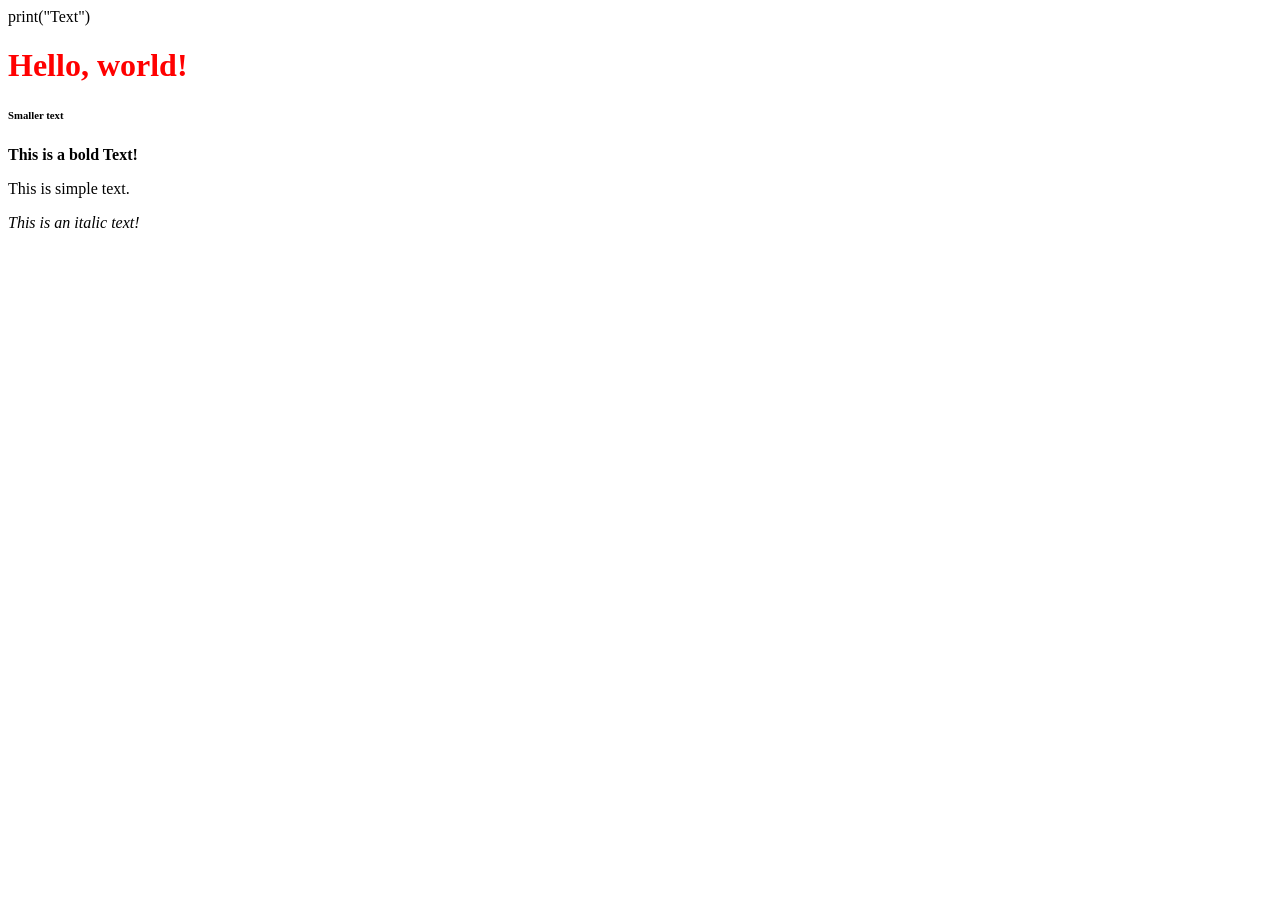
<file: Session 3 - Complete Git/index.html>
<!DOCTYPE html>
<html lang="en">
    print("Text")
<head>
    <meta charset="UTF-8">
    <meta name="viewport" content="width=device-width, initial-scale=1.0">
    <title>Document</title>
</head>
<body>
    <h1 style="color:red;">Hello, world!</h1>
    <h6>Smaller text</h6>
    <strong>This is a bold Text!</strong>
    <p>This is simple text.</p>
    <i>This is an italic text!</i>
    <script>alert("TEST")</script>
</body>
</html>
</file>
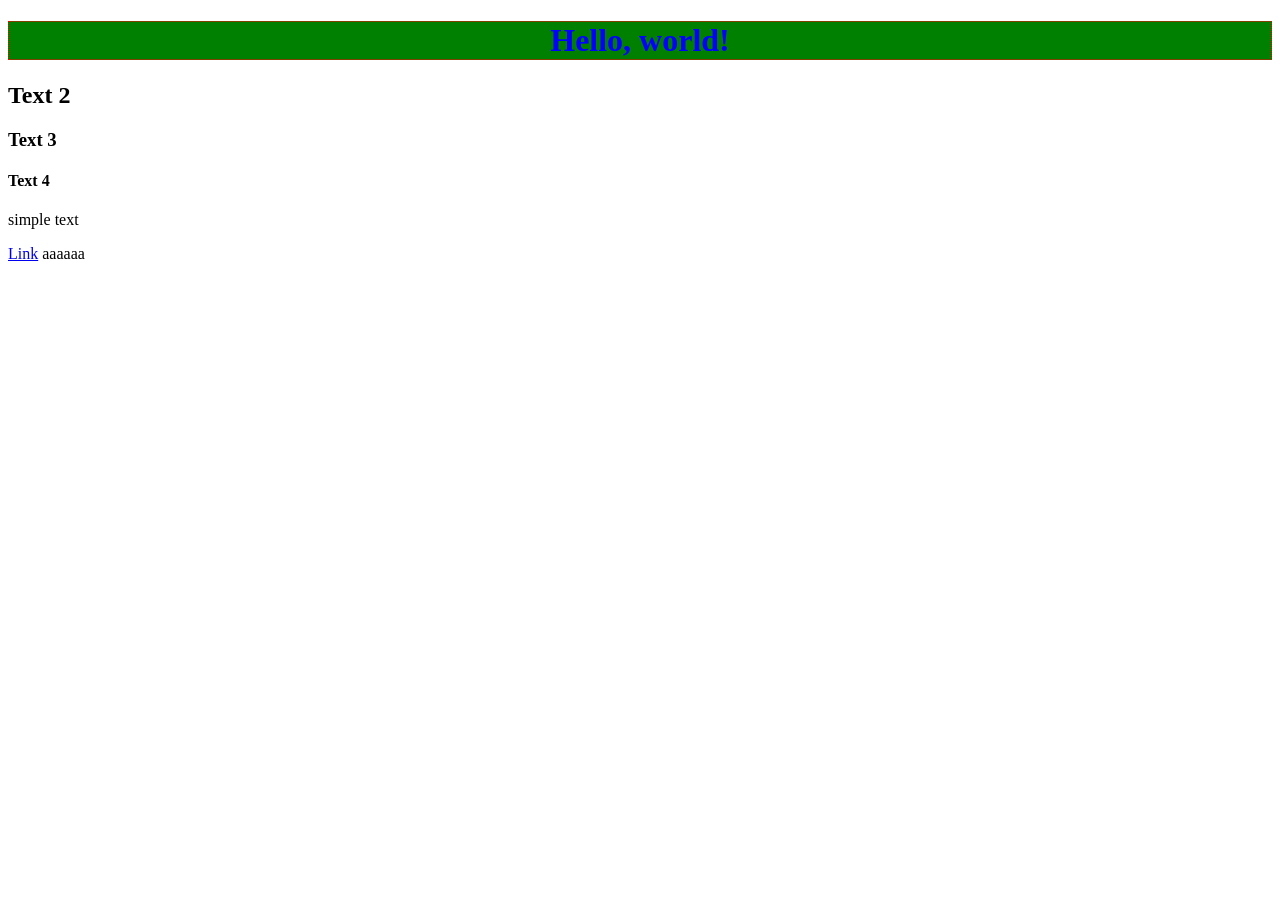
<file: Session 3 - Internet Foudamentals/index.html>
<!DOCTYPE html>
<html lang="en">
<head>
    <meta charset="UTF-8">
    <meta name="viewport" content="width=device-width, initial-scale=1.0">
    <title>Document</title>
    <style>
        h1{
            color:blue;
            border: 1px red dotted;
            background-color: green;
            text-align: center;
        }
    </style>
</head>
<body>
    <h1>Hello, world!</h1>
    <h2>Text 2</h2>
    <h3>Text 3</h3>
    <h4>Text 4</h4>
    <p onclick="test()">simple text</p>
    <a href="https://google.com">Link</a>
    <tollssss>aaaaaa</tollssss>
    <script>
        function test(){
            alert("TEST Message!")
        }
    </script>
</body>
</html>
</file>
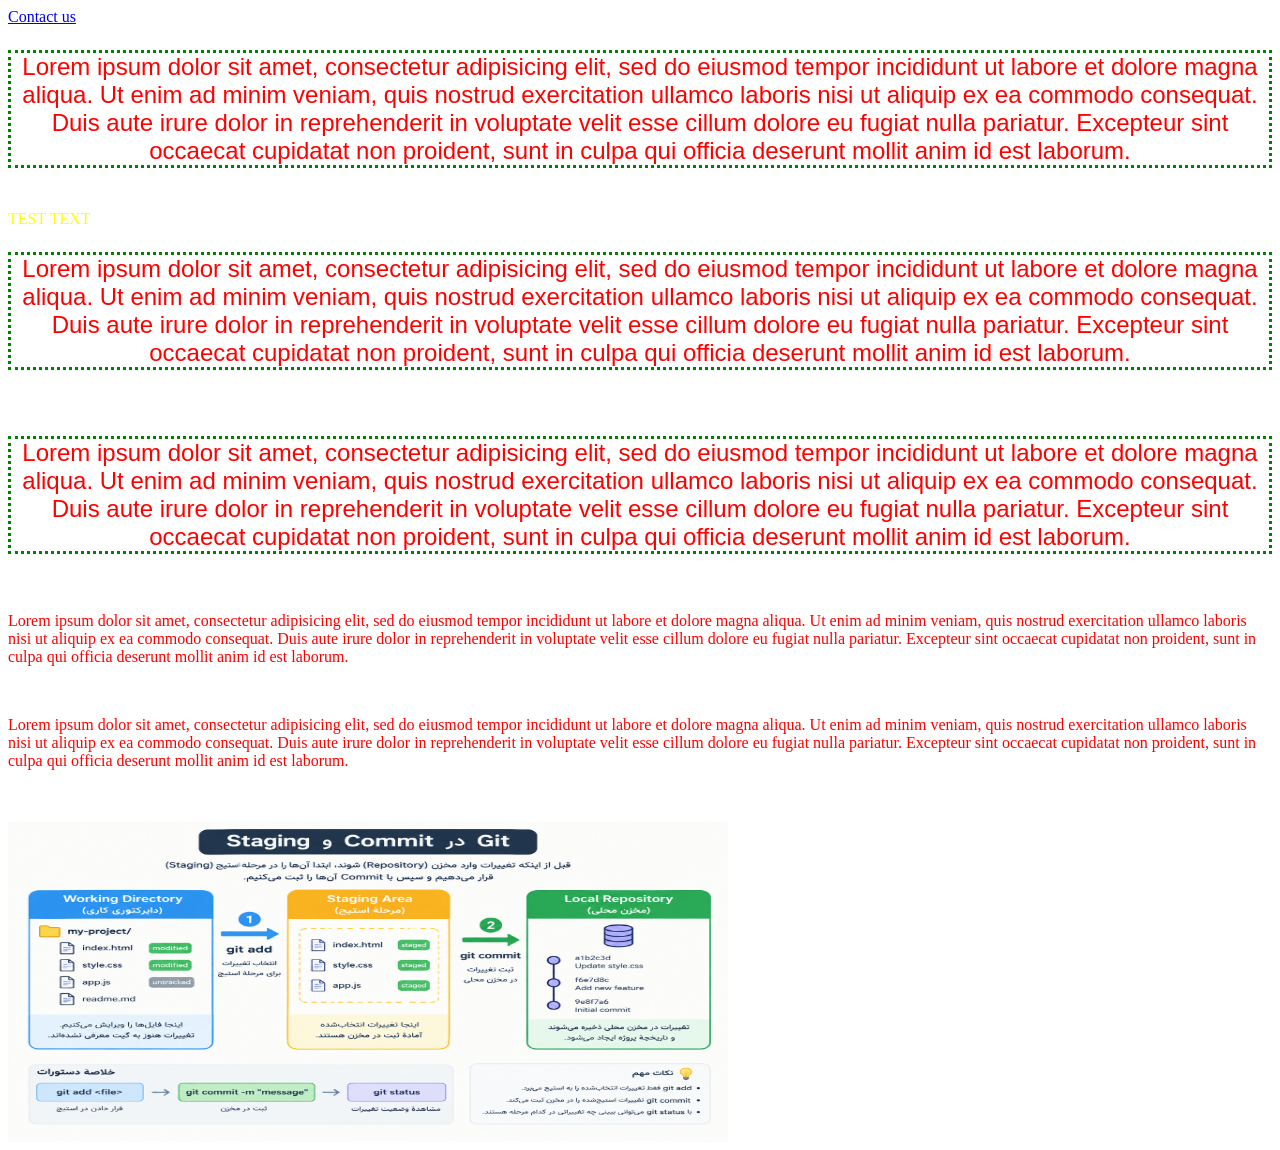
<file: Session 6 - More CSS and JS/index.html>
<!DOCTYPE html>

<html>
	<head>
		<meta charset="utf-8" />
		<meta name="viewport" content="width=device-width, initial-scale=1.0">
		<title> Gamers | Home </title>
		<!-- <link rel="stylesheet" type="text/css" href="./assets/Styles/main.css"> -->
		<script src="./assets/scripts/script.js"></script>
		<style>
			.harrypotter-book{
				color: red;
				font-size: 1.5rem;
				font-family: sans-serif;
				border: 0.2rem green dotted;
				text-align: center;

			}
			p{
				color: red;
			}
			#bahman{
				color: yellow;
			}
			#bahman:hover{
				background-color: red;
			}
			.pic-box{
				width: 45rem;
				height: 20rem;
			}
		</style>
	</head>
	<body>
		<a href="./contact-us.html">Contact us</a>
		<p class="harrypotter-book">Lorem ipsum dolor sit amet, consectetur adipisicing elit, sed do eiusmod
		tempor incididunt ut labore et dolore magna aliqua. Ut enim ad minim veniam,
		quis nostrud exercitation ullamco laboris nisi ut aliquip ex ea commodo
		consequat. Duis aute irure dolor in reprehenderit in voluptate velit esse
		cillum dolore eu fugiat nulla pariatur. Excepteur sint occaecat cupidatat non
		proident, sunt in culpa qui officia deserunt mollit anim id est laborum.</p>
		<br />
		<span id="bahman">TEST TEXT</span>
		<br />
		<p class="harrypotter-book" id="veldermort">Lorem ipsum dolor sit amet, consectetur adipisicing elit, sed do eiusmod
		tempor incididunt ut labore et dolore magna aliqua. Ut enim ad minim veniam,
		quis nostrud exercitation ullamco laboris nisi ut aliquip ex ea commodo
		consequat. Duis aute irure dolor in reprehenderit in voluptate velit esse
		cillum dolore eu fugiat nulla pariatur. Excepteur sint occaecat cupidatat non
		proident, sunt in culpa qui officia deserunt mollit anim id est laborum.</p>
		<br />
		<p class="harrypotter-book">Lorem ipsum dolor sit amet, consectetur adipisicing elit, sed do eiusmod
		tempor incididunt ut labore et dolore magna aliqua. Ut enim ad minim veniam,
		quis nostrud exercitation ullamco laboris nisi ut aliquip ex ea commodo
		consequat. Duis aute irure dolor in reprehenderit in voluptate velit esse
		cillum dolore eu fugiat nulla pariatur. Excepteur sint occaecat cupidatat non
		proident, sunt in culpa qui officia deserunt mollit anim id est laborum.</p>
		<br />
		<p>Lorem ipsum dolor sit amet, consectetur adipisicing elit, sed do eiusmod
		tempor incididunt ut labore et dolore magna aliqua. Ut enim ad minim veniam,
		quis nostrud exercitation ullamco laboris nisi ut aliquip ex ea commodo
		consequat. Duis aute irure dolor in reprehenderit in voluptate velit esse
		cillum dolore eu fugiat nulla pariatur. Excepteur sint occaecat cupidatat non
		proident, sunt in culpa qui officia deserunt mollit anim id est laborum.</p>
		<br />
		<p onclick="target(this)">Lorem ipsum dolor sit amet, consectetur adipisicing elit, sed do eiusmod
		tempor incididunt ut labore et dolore magna aliqua. Ut enim ad minim veniam,
		quis nostrud exercitation ullamco laboris nisi ut aliquip ex ea commodo
		consequat. Duis aute irure dolor in reprehenderit in voluptate velit esse
		cillum dolore eu fugiat nulla pariatur. Excepteur sint occaecat cupidatat non
		proident, sunt in culpa qui officia deserunt mollit anim id est laborum.</p>
		<br /><br />
		<div class="pic-box">
			<img class="pic-box" src="./assets/Media/picture.png">
		</div>
	</body>
</html>
</file>
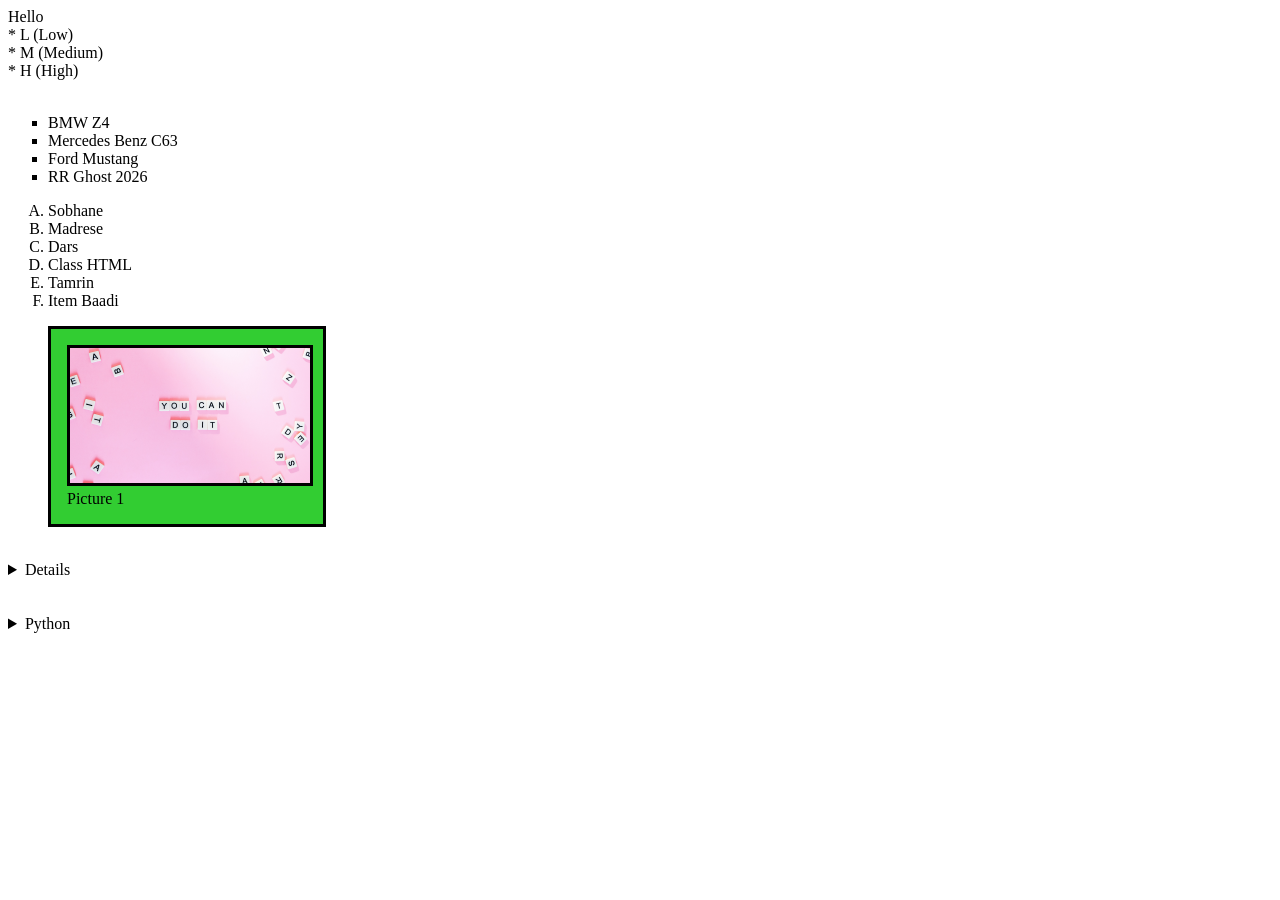
<file: Session 7 - More Exercise and HTML Lists/index.html>
<!DOCTYPE html>
<html>
<head>
	<meta charset="utf-8">
	<meta name="viewport" content="width=device-width, initial-scale=1">
	<title>HTML Lists</title>
	<style>
		.ullist-items{
			list-style-type: square;
		}
		.ollist-items{
			list-style-type: upper-alpha;
		}
		.pic1-box{
			width: 15rem;
			border: 0.2rem solid #000;
			padding: 1rem;
			background-color: limegreen;
		}
		.pic1{
			width: inherit;
			border: inherit;
		}
	</style>
</head>
<body>
	<header>Hello</header>
	<div>
		* L (Low)
		<br />
		* M (Medium)
		<br />
		* H (High)
	</div>
	<br />
	<div>
		<ul>
			<li class="ullist-items">BMW Z4</li>
			<li class="ullist-items">Mercedes Benz C63</li>
			<li class="ullist-items">Ford Mustang</li>
			<li class="ullist-items">RR Ghost 2026</li>
		</ul>
	</div>
	<!-- <div>
		1.Sobhane
		2.Madrese
		3.Dars
		4.Class HTML
		5.Tamrin
		6.TEST
		7.Khab
	</div> -->
	<div>
		<ol>
			<li class="ollist-items">Sobhane</li>
			<li class="ollist-items">Madrese</li>
			<li class="ollist-items">Dars</li>
			<li class="ollist-items">Class HTML</li>
			<li class="ollist-items">Tamrin</li>
			<li class="ollist-items">Item Baadi</li>
		</ol>
	</div>
	<figure class="pic1-box">
		<img class="pic1" src="./Exercise 1/assets/media/pic1.jpg">
		<figcaption>Picture 1</figcaption>
	</figure>
	<br />
	<details>
	<summary>Details</summary>
		Something small enough to escape casual notice.
	</details>
	<br /><br />
	<details>
	<summary>Python</summary>
		Python is a multi platform programming language.
	</details>
	<br /><br />
</body>
</html>
</file>
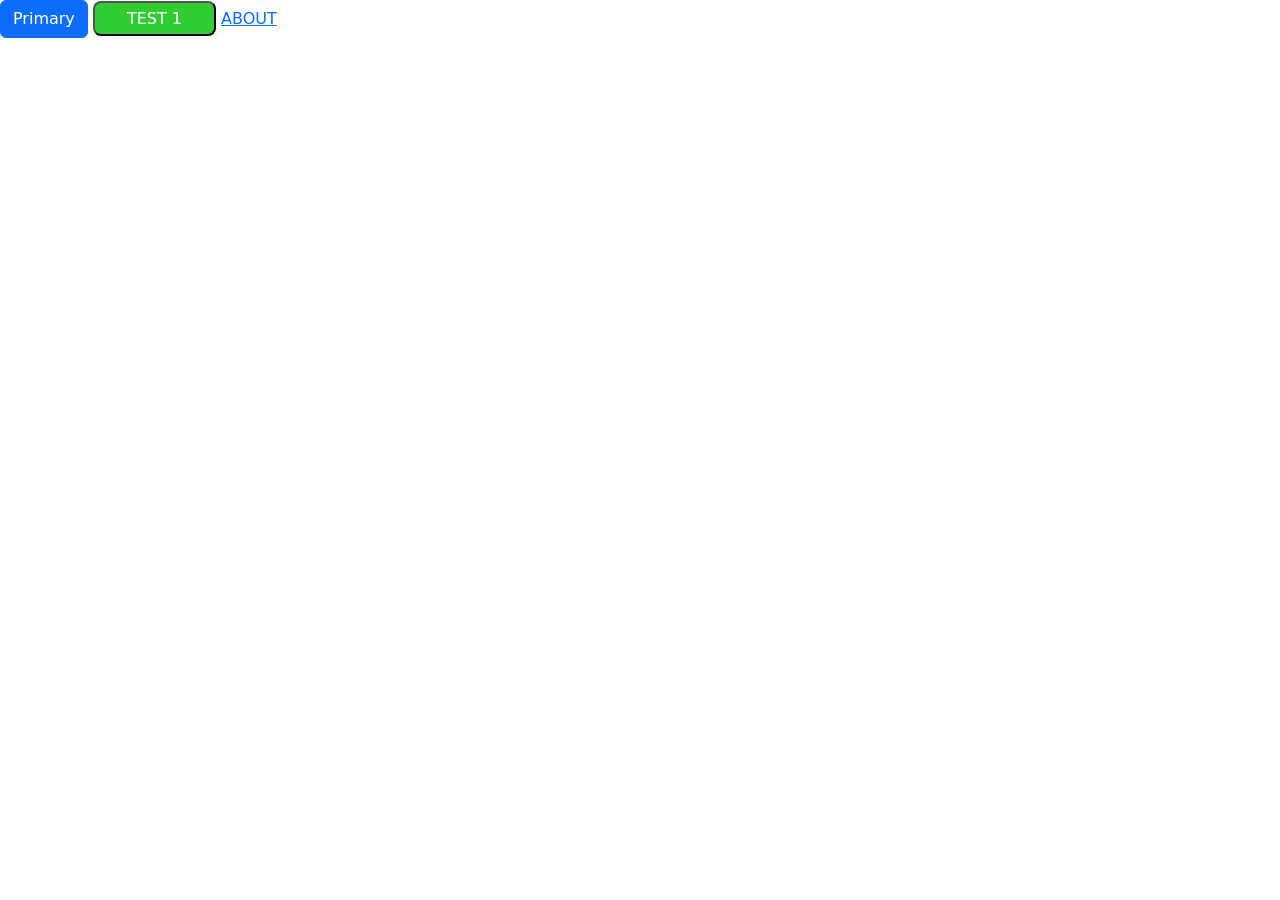
<file: Session 7 - More Exercise and HTML Lists/Exercise 1/index.html>
<!DOCTYPE html>
<html>
<head>
	<meta charset="utf-8">
	<meta name="viewport" content="width=device-width, initial-scale=1">
	<link href="https://cdn.jsdelivr.net/npm/bootstrap@5.3.9/dist/css/bootstrap.min.css" rel="stylesheet" integrity="sha384-yEPZ7jP9S0QKiUQ0m3jjsO4ProIW7wvR9gXkI7JOGa2XVsw53Yke2bsdkBbjmmiX" crossorigin="anonymous">
<script src="https://cdn.jsdelivr.net/npm/bootstrap@5.3.9/dist/js/bootstrap.bundle.min.js" integrity="sha384-WyOxWvTyr1QaMPfiPJSv76iReVthorl5uWlFtZPyK0IEB0hGzo9y5Bp9mYanr8Bu" crossorigin="anonymous"></script>
	<title>Exercise 1</title>
	<style>
		.test-btn{
			background-color: limegreen;
			text-decoration: none;
			border-radius: 0.5rem;
			padding: 0.2rem 2rem;
			color: white;
		}
		.test-btn:hover{
			background-color: green;
		}
	</style>
</head>
<body>
	<button type="button" class="btn btn-primary">Primary</button>
	<button class="test-btn">TEST 1</button>
	<a href="about.html">ABOUT</a>
</body>
</html>
</file>
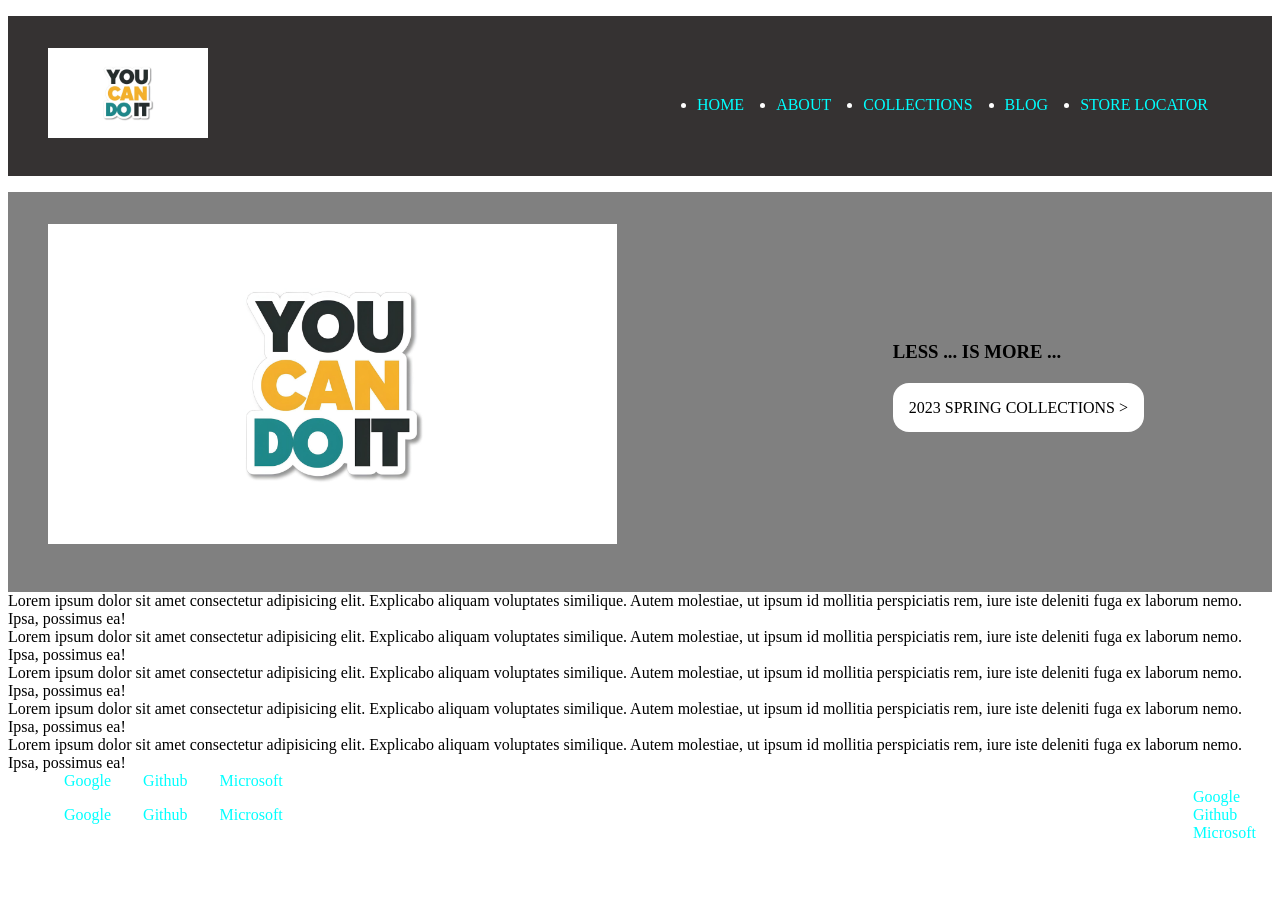
<file: Session 8 - Exercise 2/Exercise 2/index.html>
<!DOCTYPE html>
<html lang="en">
<head>
    <meta charset="UTF-8">
    <meta name="viewport" content="width=device-width, initial-scale=1.0">
    <title>Session 8</title>
    <link rel="stylesheet" href="assets/styles/main.css">
</head>
<body>
    <header>
        <section class="header-top">
            <figure class="image-section">
                <img src="assets/media/logo.png" alt="in aks logo ast" class="logo-image">
            </figure>
            <nav class="navbar-section">
                <ul class="navlinks-box">
                    <li class="navlinks-listitem"><a href="#" class="nav-links" id="home-link">HOME</a></li>
                    <li class="navlinks-listitem"><a href="#" class="nav-links" id="about-link">ABOUT</a></li>
                    <li class="navlinks-listitem"><a href="#" class="nav-links" id="collections-link">COLLECTIONS</a></li>
                    <li class="navlinks-listitem"><a href="#" class="nav-links" id="home-blog">BLOG</a></li>
                    <li class="navlinks-listitem"><a href="#" class="nav-links" id="home-storelocator">STORE LOCATOR</a></li>
                </ul>
            </nav>
        </section>
        <section class="header-bottom">
            <figure class="header-bottom-left">
                <img src="assets/media/logo.png" alt="" class="second-image">
            </figure>
            <section class="header-bottom-right">
                <div class="header-text-box">
                    <h1 class="header-text">LESS ... IS MORE ...</h1>
                    <br />
                    <span class="header-second-text">2023 SPRING COLLECTIONS ></span>
                </div>
            </section>
        </section>
    </header>
    <main>
        <article class="news-box">
            <div class="news-text">Lorem ipsum dolor sit amet consectetur adipisicing elit. Explicabo aliquam voluptates similique. Autem molestiae, ut ipsum id mollitia perspiciatis rem, iure iste deleniti fuga ex laborum nemo. Ipsa, possimus ea!</div>
            <div class="news-text">Lorem ipsum dolor sit amet consectetur adipisicing elit. Explicabo aliquam voluptates similique. Autem molestiae, ut ipsum id mollitia perspiciatis rem, iure iste deleniti fuga ex laborum nemo. Ipsa, possimus ea!</div>
            <div class="news-text">Lorem ipsum dolor sit amet consectetur adipisicing elit. Explicabo aliquam voluptates similique. Autem molestiae, ut ipsum id mollitia perspiciatis rem, iure iste deleniti fuga ex laborum nemo. Ipsa, possimus ea!</div>
            <div class="news-text">Lorem ipsum dolor sit amet consectetur adipisicing elit. Explicabo aliquam voluptates similique. Autem molestiae, ut ipsum id mollitia perspiciatis rem, iure iste deleniti fuga ex laborum nemo. Ipsa, possimus ea!</div>
            <div class="news-text">Lorem ipsum dolor sit amet consectetur adipisicing elit. Explicabo aliquam voluptates similique. Autem molestiae, ut ipsum id mollitia perspiciatis rem, iure iste deleniti fuga ex laborum nemo. Ipsa, possimus ea!</div>
        </article>
        <aside class="fast-access-links">
            <ul class="navlinks-box2">
                <li class="navlinks-listitem"><a href="#" class="nav-links" id="home-link">Google</a></li>
                <li class="navlinks-listitem"><a href="#" class="nav-links" id="home-link">Github</a></li>
                <li class="navlinks-listitem"><a href="#" class="nav-links" id="home-link">Microsoft</a></li>
            </ul>
        </aside>
    </main>
    <footer class="footer-box">
        <section class="left-side-footer">
            <ul class="navlinks-box">
                <li class="navlinks-listitem"><a href="#" class="nav-links" id="home-link">Google</a></li>
                <li class="navlinks-listitem"><a href="#" class="nav-links" id="home-link">Github</a></li>
                <li class="navlinks-listitem"><a href="#" class="nav-links" id="home-link">Microsoft</a></li>
            </ul>
        </section>
        <section class="right-side-footer">
            <ul class="navlinks-box">
                <li class="navlinks-listitem"><a href="#" class="nav-links" id="home-link">Google</a></li>
                <li class="navlinks-listitem"><a href="#" class="nav-links" id="home-link">Github</a></li>
                <li class="navlinks-listitem"><a href="#" class="nav-links" id="home-link">Microsoft</a></li>
            </ul>
        </section>
    </footer>
</body>
</html>
</file>
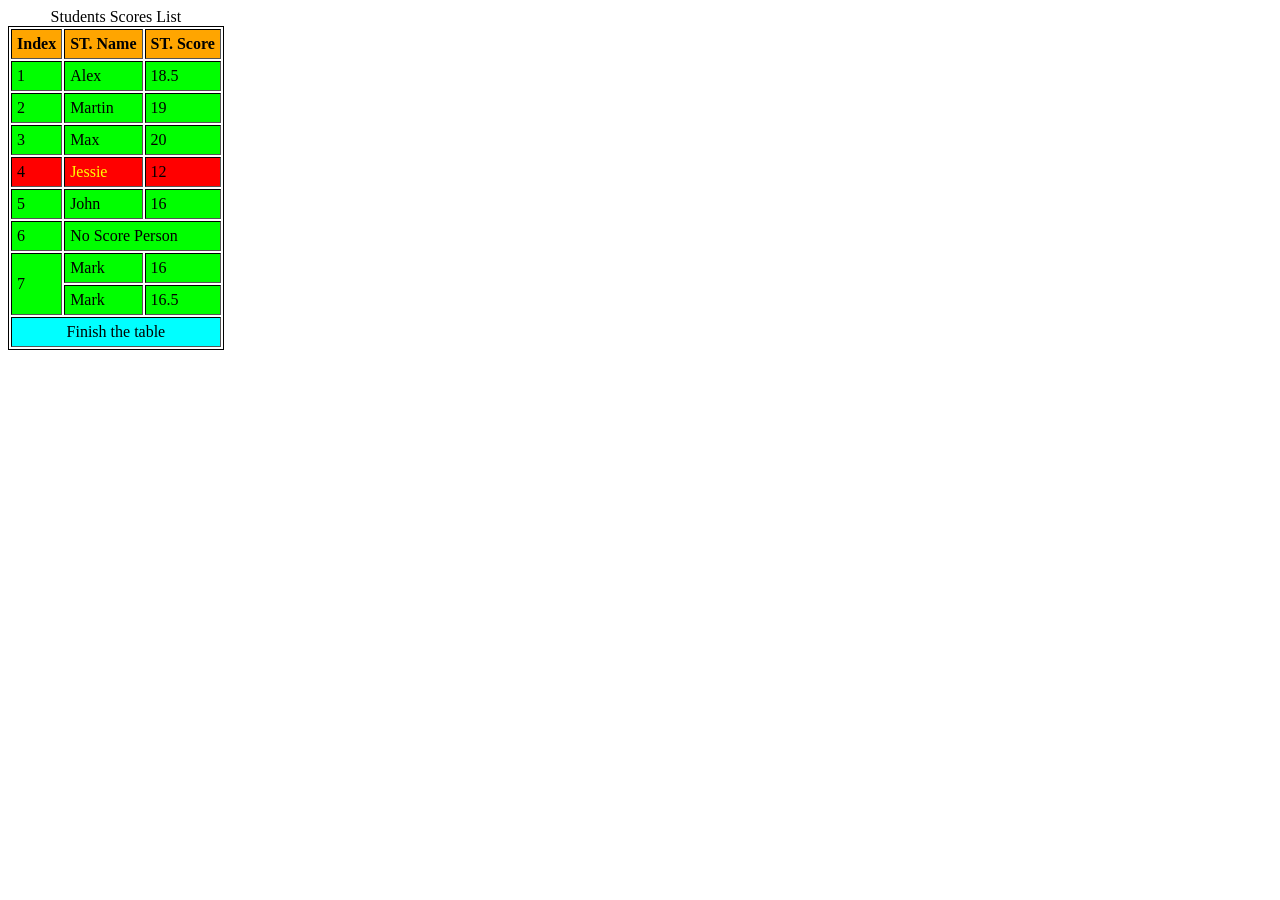
<file: Session 8 - Exercise 2/HTML Tables/index.html>
<!DOCTYPE html>
<html lang="en">
<head>
    <meta charset="UTF-8">
    <meta name="viewport" content="width=device-width, initial-scale=1.0">
    <title>HTML Tables</title>
    <style>
        .table-main{
            border: 1px solid #000;
        }
        .table-header{
            background-color: orange;
        }
        .table-body{
            background-color: lime;
        }
        .table-footer{
            background-color: aqua;
        }
        .failed-student{
            background-color: red;
        }
        .failed-student-name{
            color: yellow;
        }
    </style>
</head>
<body>
    <table cellpadding="5" class="table-main" border="2" align="left">
        <caption>Students Scores List</caption>
        <thead class="table-header">
            <tr>
                <th>Index</th>
                <th>ST. Name</th>
                <th>ST. Score</th>
            </tr>
        </thead>
        <tbody class="table-body">
            <tr>
                <td>1</td>
                <td>Alex</td>
                <td>18.5</td>
            </tr>
            <tr>
                <td>2</td>
                <td>Martin</td>
                <td>19</td>
            </tr>
            <tr>
                <td>3</td>
                <td>Max</td>
                <td>20</td>
            </tr>
            <tr class="failed-student">
                <td>4</td>
                <td class="failed-student-name">Jessie</td>
                <td>12</td>
            </tr>
            <tr>
                <td>5</td>
                <td>John</td>
                <td>16</td>
            </tr>
            <tr>
                <td>6</td>
                <td colspan="2">No Score Person</td>
            </tr>
            <tr>
                <td rowspan="2">7</td>
                <td>Mark</td>
                <td>16</td>
            </tr>
            <tr>
                <td>Mark</td>
                <td>16.5</td>
            </tr>
        </tbody>
        <tfoot class="table-footer">
            <tr>
                <td colspan="3" style="text-align: center;">Finish the table</td>
            </tr>
        </tfoot>
    </table>
</body>
</html>
</file>
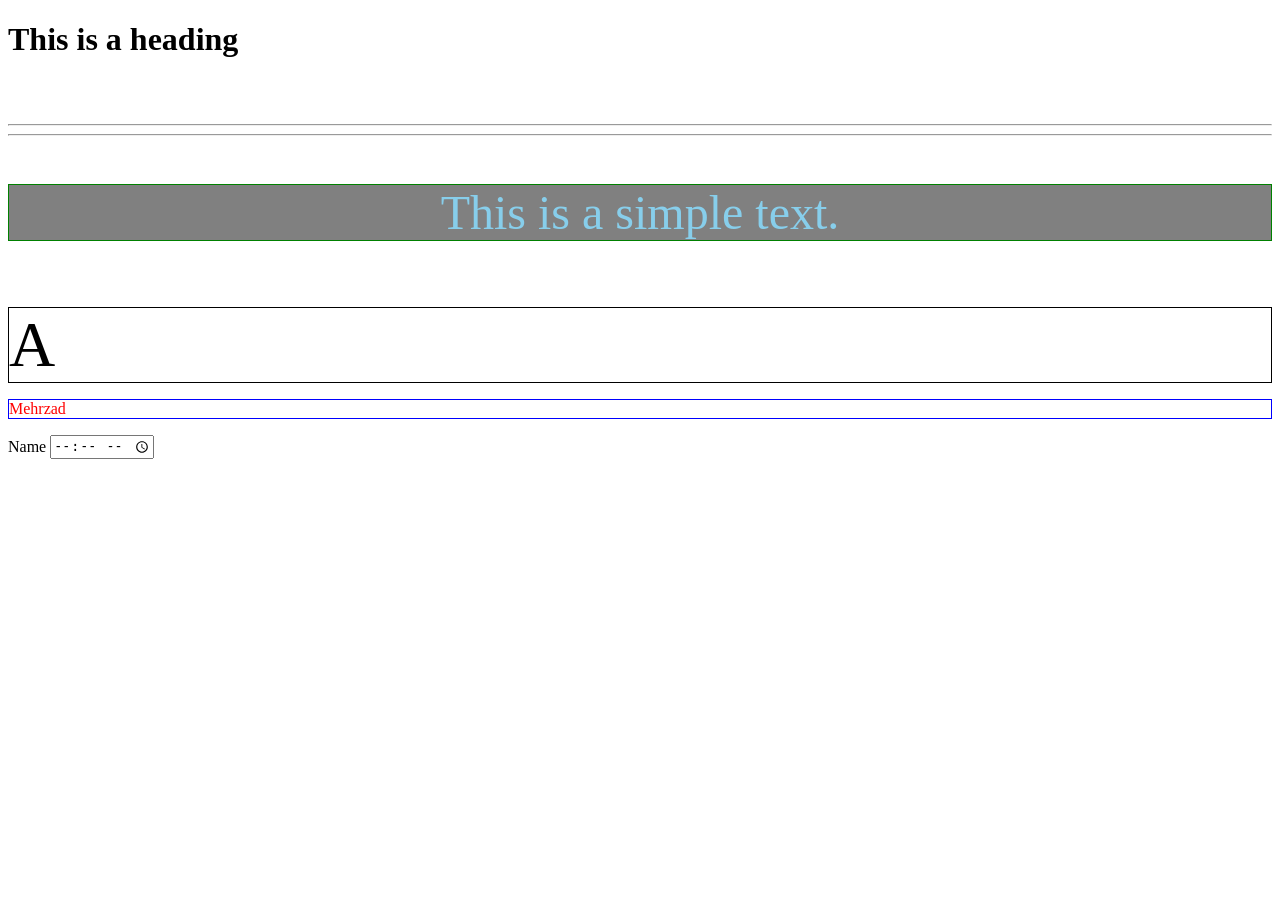
<file: Session 4 - HTML First Step/page.html>
<!DOCTYPE html>
<html>
	<head>
		<meta charset="UTF-8">
    	<meta name="viewport" content="width=device-width, initial-scale=1.0">
    	<title>PAGE</title>
    	<link rel="stylesheet" href="./alaki.css" />
    	<style>
    		#box{
    			border: 1px solid #000;
    			font-size: 4rem;
    		}
    	</style>
    	<script src="./test.js"></script>
	</head>
	<body dir="ltr" lang="en">
		<h1>This is a heading</h1>
		<br /><br />
		<hr /><hr />
		<p id="text">This is a simple text.</p>
		<br />
		<div id="box">A</div>
		<p style="color:red;border:1px solid blue;">Mehrzad</p>
		<label name="testinp">Name</label>
		<input id="input1" type="time" name="testinp">
	</body>
</html>
</file>
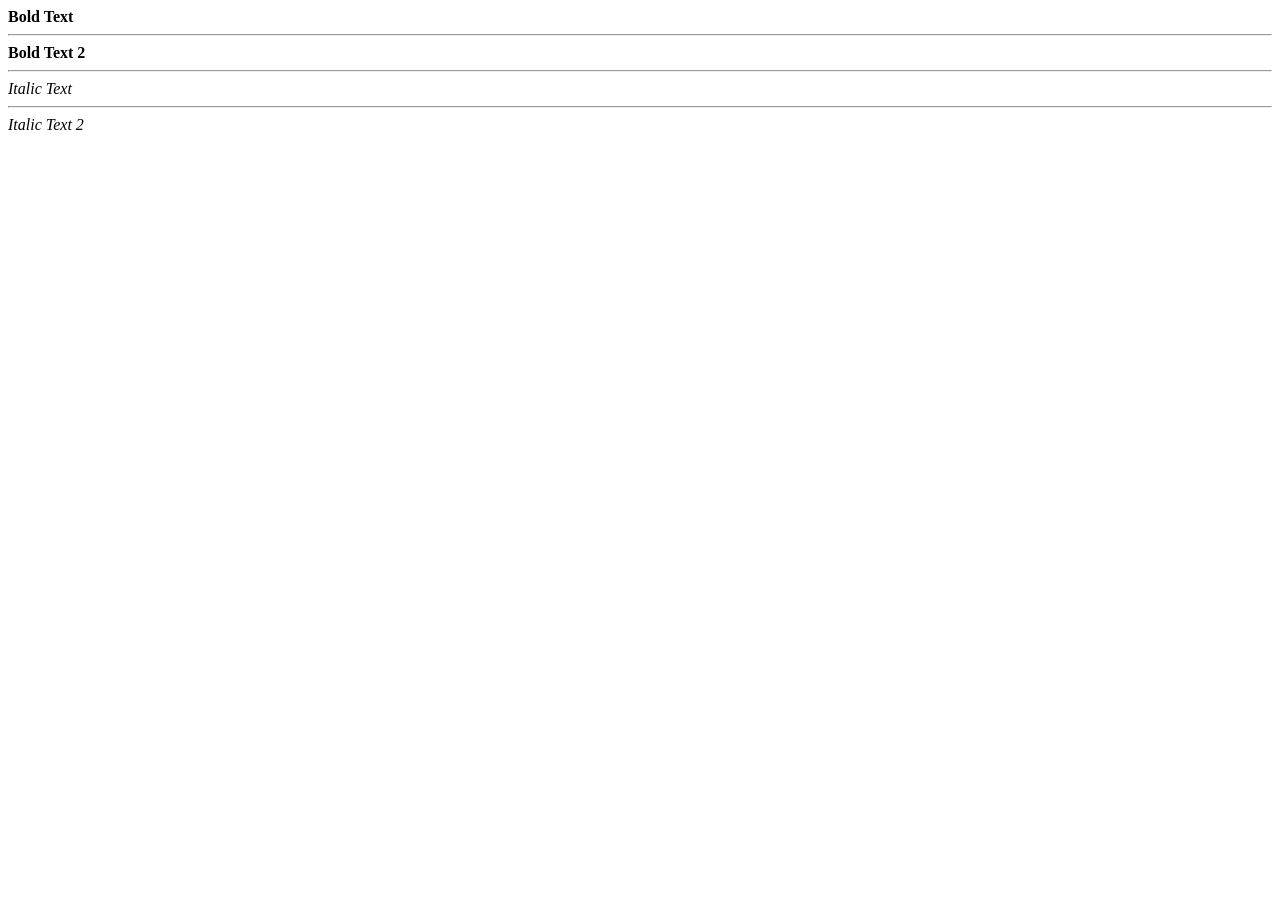
<file: Session 5 - HTML /elements.html>
<!DOCTYPE html>
<html>
<head>
	<meta charset="utf-8">
	<meta name="viewport" content="width=device-width, initial-scale=1">
	<title>Elements</title>
</head>
<body>
	<b>Bold Text</b>
	<hr />
	<strong>Bold Text 2</strong>
	<hr />
	<i>Italic Text</i>
	<hr />
	<em>Italic Text 2</em>
</body>
</html>
</file>
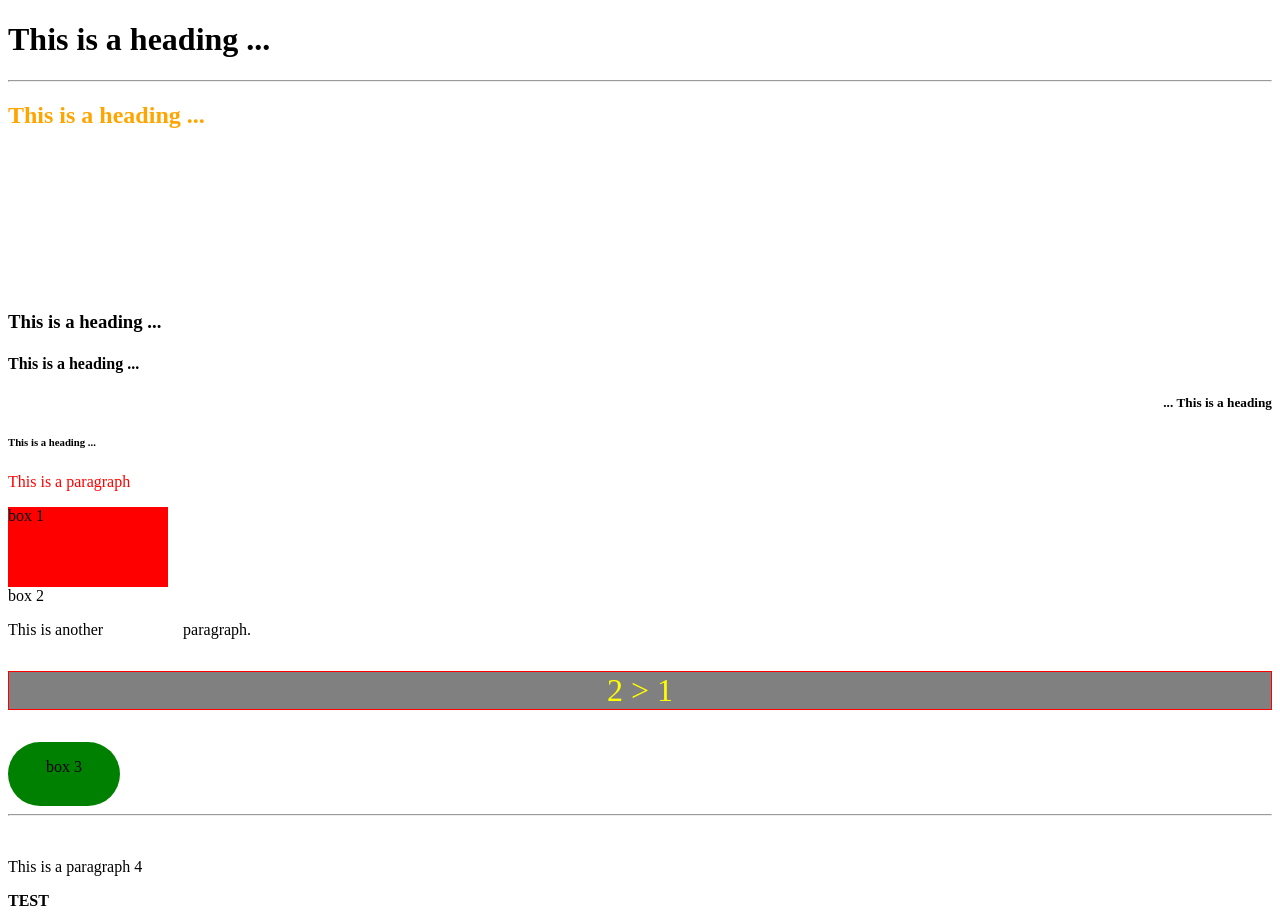
<file: Session 5 - HTML /home.html>
<!DOCTYPE html>
<html>
	<head>
		<meta http-equiv="true" content="text/html;charset=utf-8" />
		<meta charset="utf-8" />
		<meta name="viewport" content="width=device-width, initial-scale=1.0" />
		<meta name="author" content="Arka Develop" />
		<meta name="description" content="It's a full-stack road." />
		<meta name="keywords" content="course, full-stack, web development" />
		<title>HTML 5 - Block & Inline</title>
		<style>
			#box1{
				width: 10rem;
				height: 5rem;
				background-color: red;
				display: inline-block;
			}
			h2{
				color: orange;
			}
			#rounded-box{
				display: inline-block;
				width: 5rem;
				height: 2rem;
				border-radius: 3rem;
				background-color: green;
				text-align: center;
				padding: 1rem;
			}
		</style>
		<link rel="stylesheet" type="text/css" href="./home.css">
		<script src="./jj.js"></script>
	</head>
	<body dir="ltr">
		<!-- This is for orders section -->
		<h1>This is a heading ...</h1>
		<hr />
		<h2>This is a heading ...</h2>
		<br /><br /><br /><br /><br /><br /><br /><br />
		<h3>This is a heading ...</h3>
		<!-- This is for orders section -->
		<h4>This is a heading ...</h4>
		<h5 dir="rtl">This is a heading ...</h5>
		<h6>This is a heading ...</h6>
		<p style="color:red;">This is a paragraph</p>
		<div>
			<span id="box1">box 1</span>
			<br />
			<span>box 2</span>
		</div>
		<p>This is another&nbsp;&nbsp;&nbsp;&nbsp;&nbsp;&nbsp;&nbsp;&nbsp;&nbsp;&nbsp;&nbsp;&nbsp;&nbsp;&nbsp;&nbsp;&nbsp;&nbsp;&nbsp;&nbsp;&nbsp;paragraph.</p>
		<p id="elment2">2 &gt 1</p>
		<div>
			<span id="rounded-box">box 3</span>
		</div>
		<hr />
		<br />
		<p>This is a paragraph 4</p>
		<b>TEST</b>
	</body>
</html>
</file>
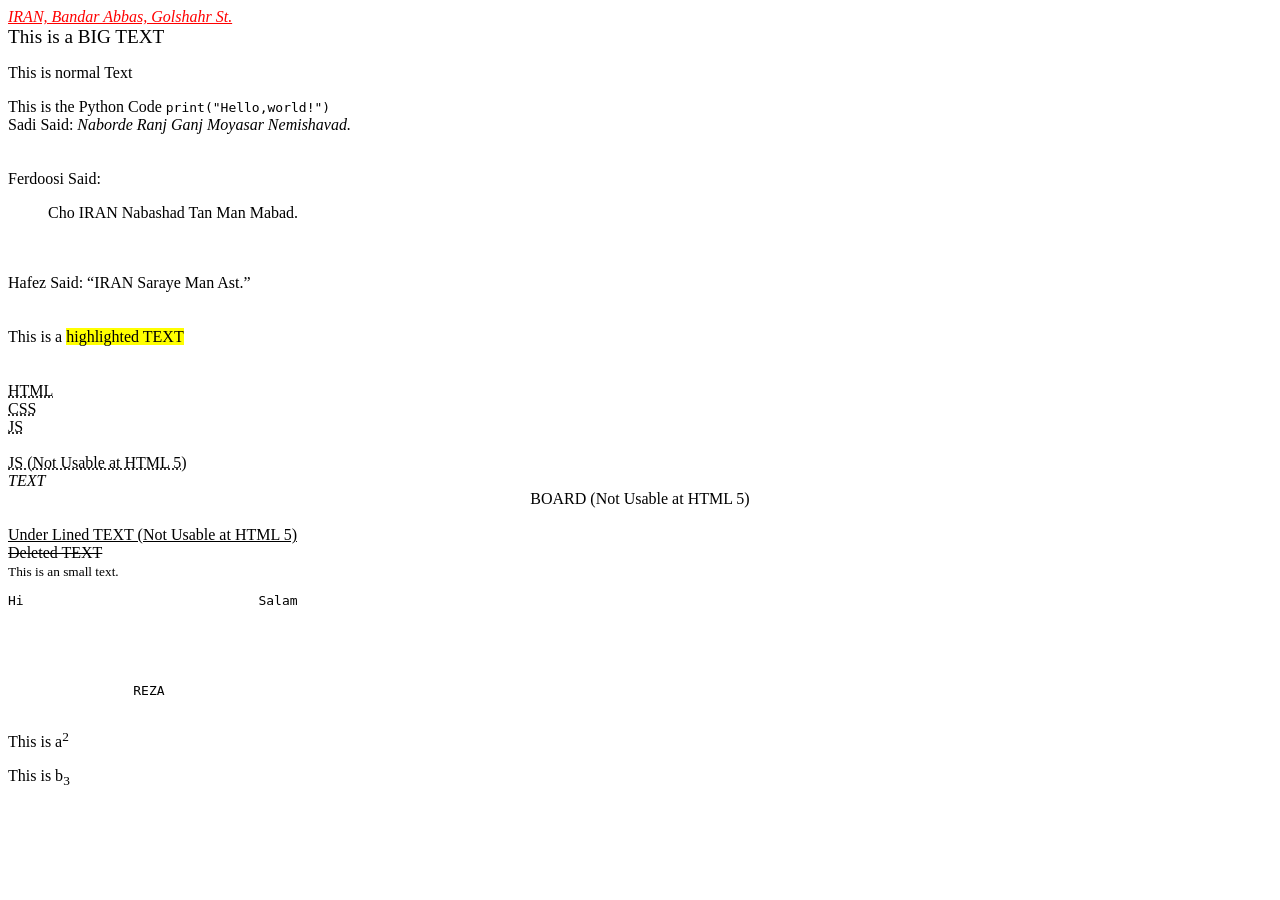
<file: Session 6 - More CSS and JS/contact-us.html>
<!DOCTYPE html>
<html>
<head>
	<meta charset="utf-8">
	<meta name="viewport" content="width=device-width, initial-scale=1">
	<title>Contact US</title>
	<style>
		#company-address{
			color: red;
			text-decoration: underline;
		}
	</style>
</head>
<body>
	<address id="company-address">IRAN, Bandar Abbas, Golshahr St.</address>
	<big>This is a BIG TEXT</big>
	<p>This is normal Text</p>
	<div>This is the Python Code <code>print("Hello,world!")</code> </div>
	<div>
		Sadi Said:
		<cite>Naborde Ranj Ganj Moyasar Nemishavad.</cite>
	</div>
	<br /><br />
	<div>
		Ferdoosi Said:
		<blockquote>Cho IRAN Nabashad Tan Man Mabad.</blockquote>
	</div>
	<br /><br />
	<div>
		Hafez Said:
		<q>IRAN Saraye Man Ast.</q>
	</div>
	<br /><br />
	<div>This is a <mark>highlighted TEXT</mark></div>
	<br /><br />
	<abbr title="HyperTextMarkupLanguage">HTML</abbr><br />
	<abbr title="CascadingStyleSheet">CSS</abbr><br />
	<abbr title="JavaScript">JS</abbr><br /><br />
	<acronym title="JavaScript">JS (Not Usable at HTML 5)</acronym><br />
	<dfn title="Simple TEXT">TEXT</dfn><br />
	<center>BOARD (Not Usable at HTML 5)</center><br />
	<ins>Under Lined TEXT (Not Usable at HTML 5)</ins><br />
	<del>Deleted TEXT</del><br />
	<small>This is an small text.</small><br />
	<pre>Hi                              Salam





		REZA
	</pre>
	<p>This is a<sup>2</sup> </p>
	<p>This is b<sub>3</sub> </p>
	

	
	

</body>
</html>
</file>
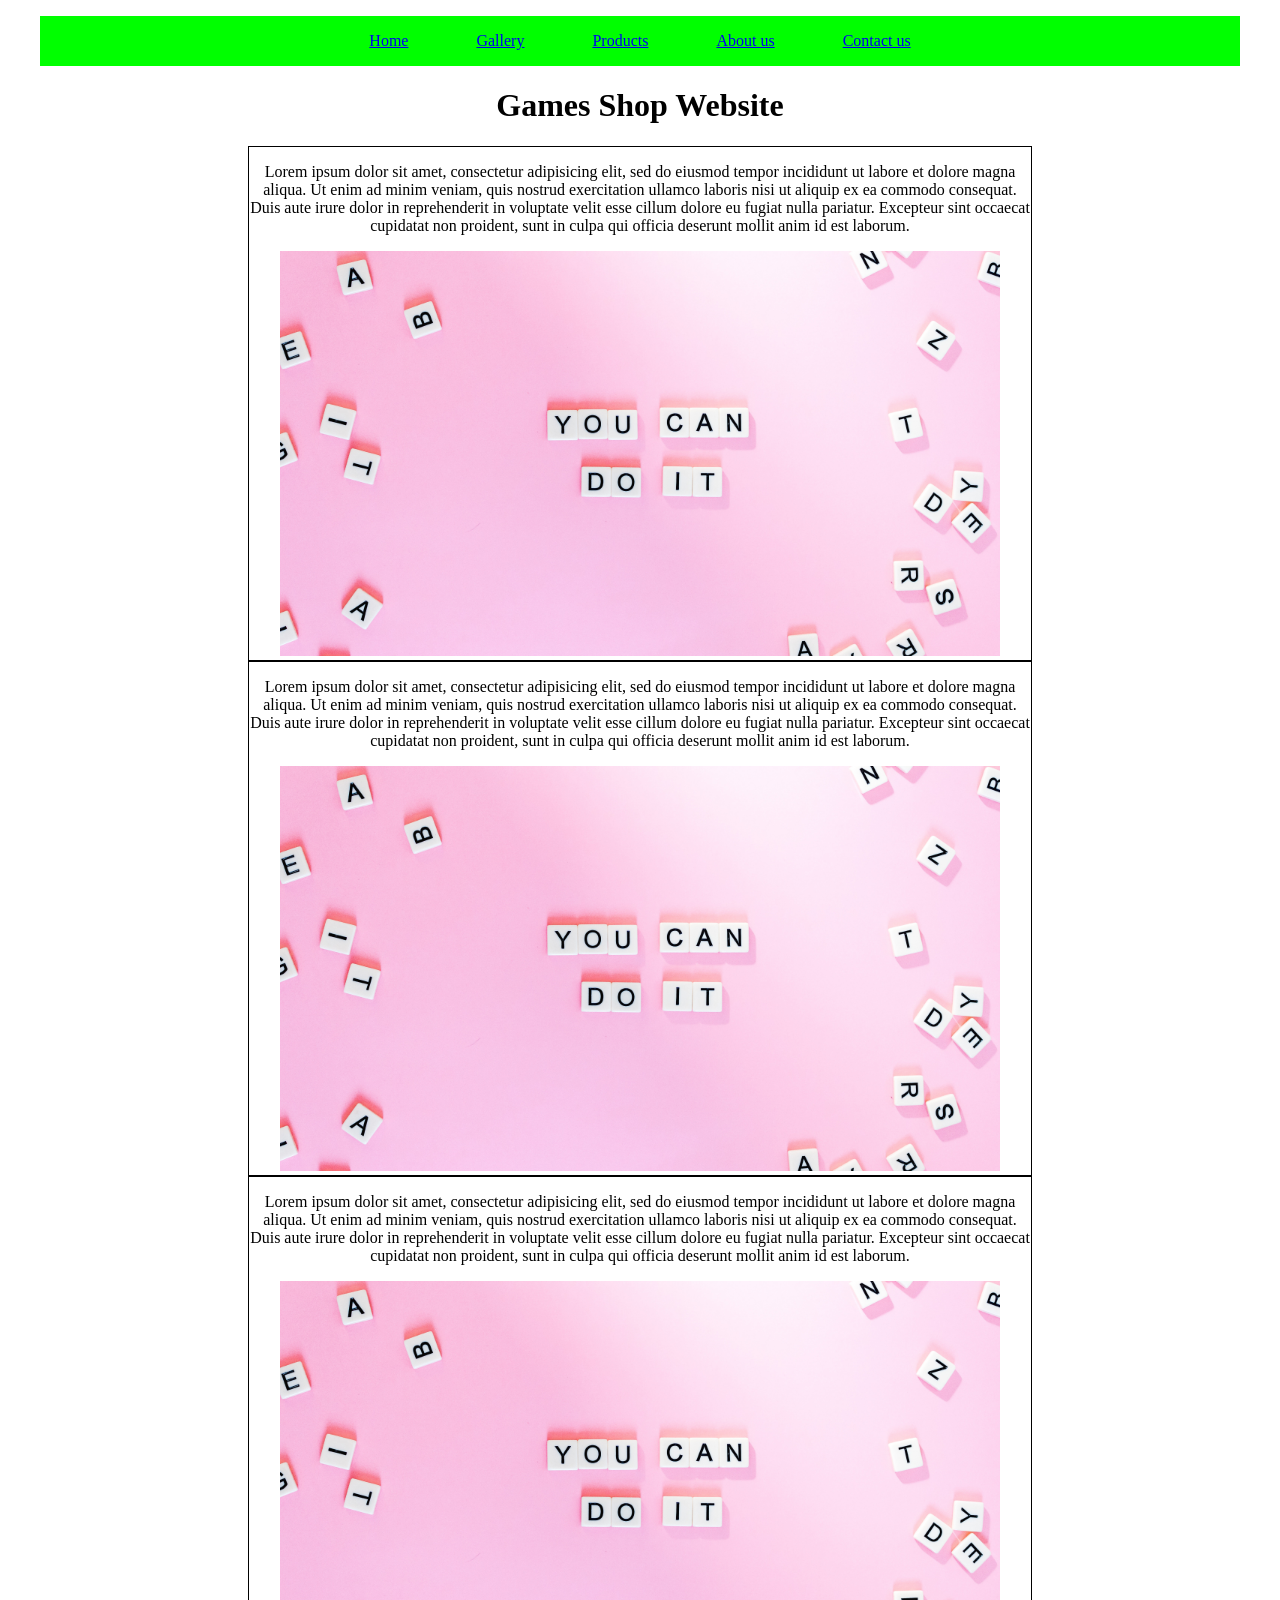
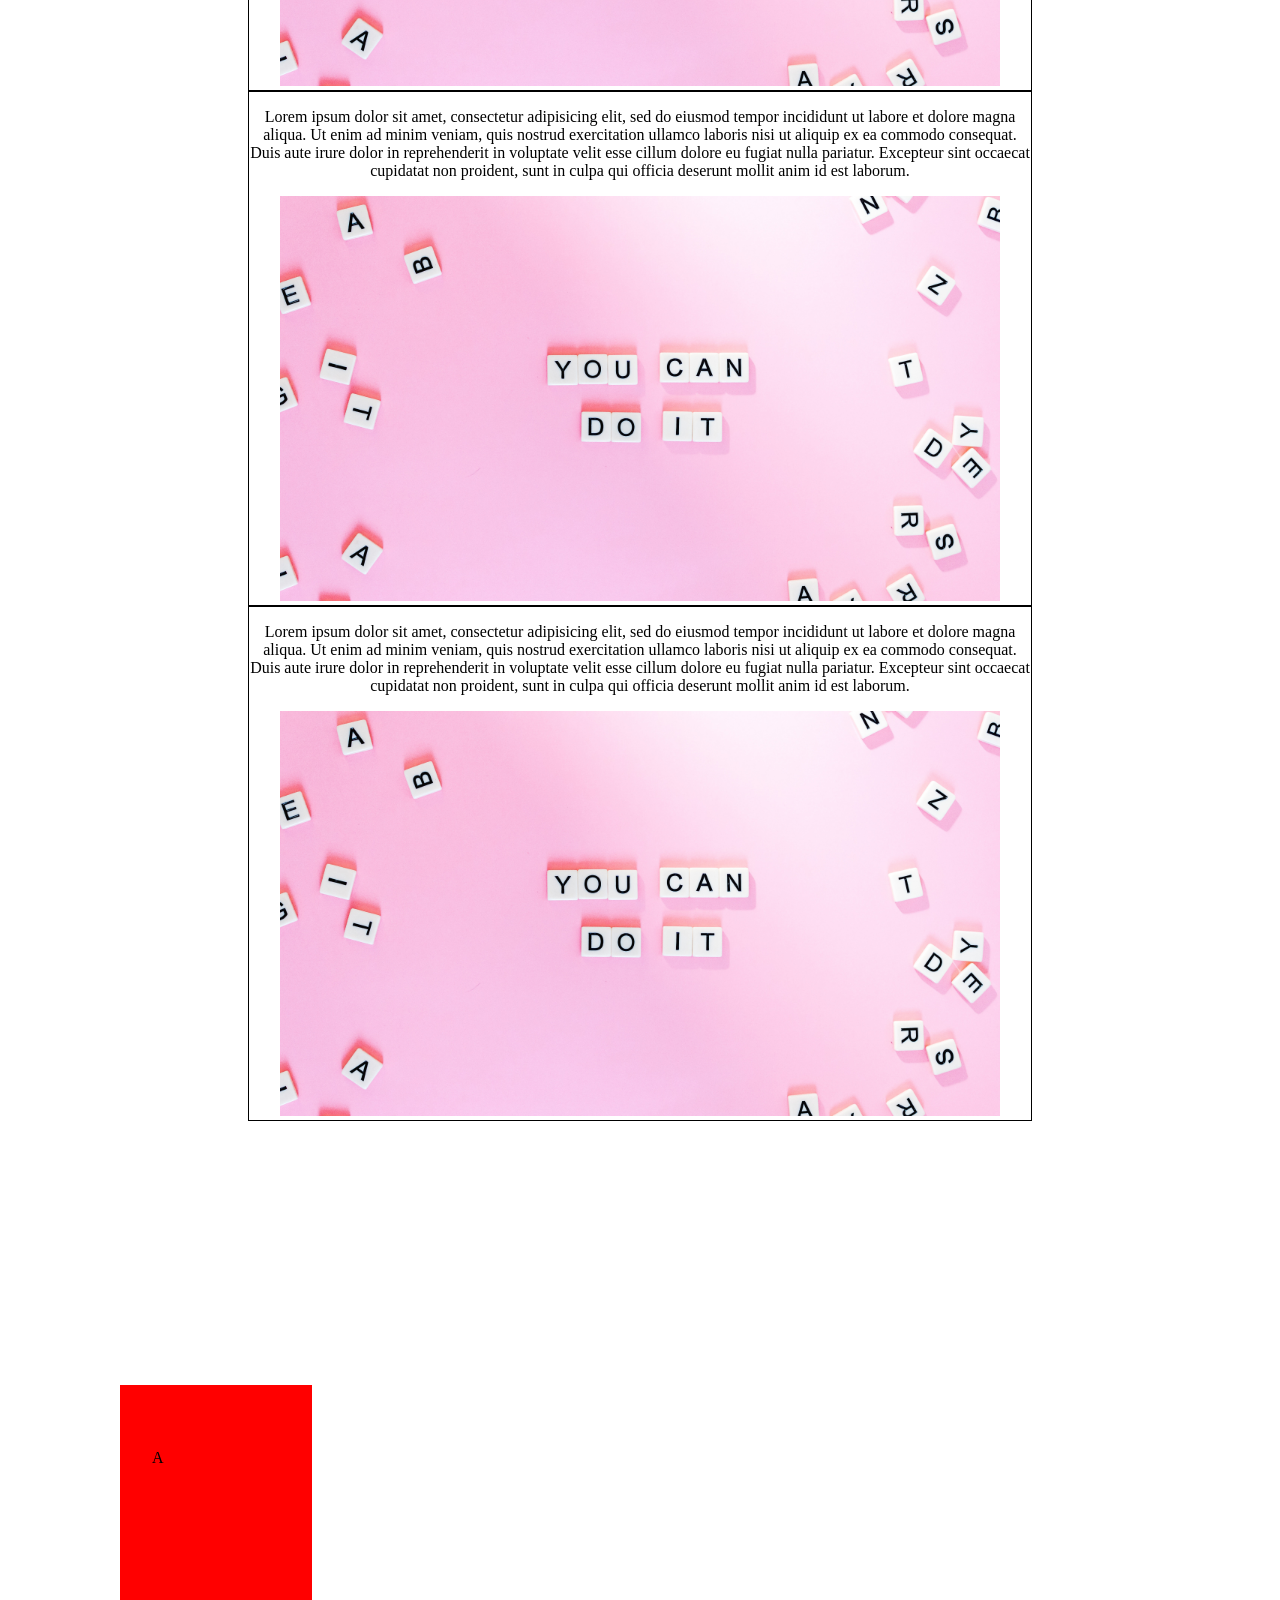
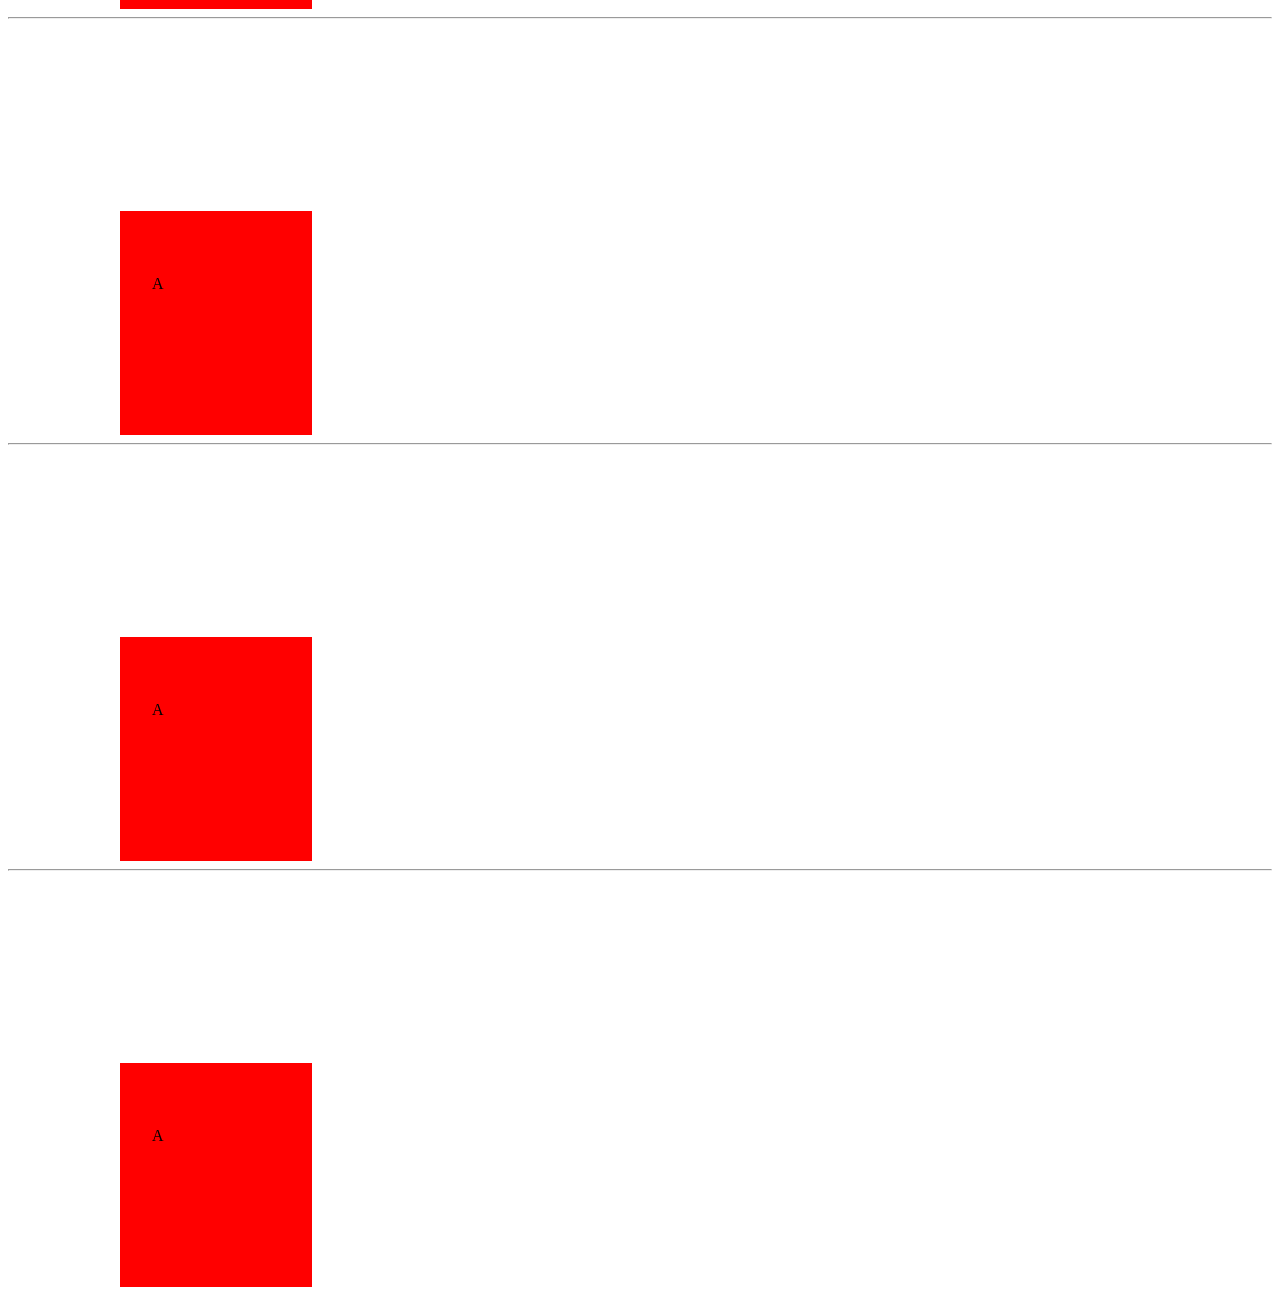
<file: Session 7 - More Exercise and HTML Lists/Exercise 1/about.html>
<!DOCTYPE html>
<html>
<head>
	<meta charset="utf-8">
	<meta name="viewport" content="width=device-width, initial-scale=1">
	<title>About us</title>
	<link rel="stylesheet" type="text/css" href="./assets/styles/about.css">
</head>
<body>
	<div class="nav-bar">
		<a href="#" class="links">Home</a>
		<a href="#" class="links">Gallery</a>
		<a href="#" class="links">Products</a>
		<a href="#" class="links">About us</a>
		<a href="#" class="links">Contact us</a>
	</div>
	<div>
		<h1 class="main_header">Games Shop Website</h1>
	</div>
	<div class="para-box">
		<p>Lorem ipsum dolor sit amet, consectetur adipisicing elit, sed do eiusmod
		tempor incididunt ut labore et dolore magna aliqua. Ut enim ad minim veniam,
		quis nostrud exercitation ullamco laboris nisi ut aliquip ex ea commodo
		consequat. Duis aute irure dolor in reprehenderit in voluptate velit esse
		cillum dolore eu fugiat nulla pariatur. Excepteur sint occaecat cupidatat non
		proident, sunt in culpa qui officia deserunt mollit anim id est laborum.</p>
		<img class="pic-box" src="./assets/media/pic1.jpg">
	</div><div class="para-box">
		<p>Lorem ipsum dolor sit amet, consectetur adipisicing elit, sed do eiusmod
		tempor incididunt ut labore et dolore magna aliqua. Ut enim ad minim veniam,
		quis nostrud exercitation ullamco laboris nisi ut aliquip ex ea commodo
		consequat. Duis aute irure dolor in reprehenderit in voluptate velit esse
		cillum dolore eu fugiat nulla pariatur. Excepteur sint occaecat cupidatat non
		proident, sunt in culpa qui officia deserunt mollit anim id est laborum.</p>
		<img class="pic-box" src="./assets/media/pic1.jpg">
	</div><div class="para-box">
		<p>Lorem ipsum dolor sit amet, consectetur adipisicing elit, sed do eiusmod
		tempor incididunt ut labore et dolore magna aliqua. Ut enim ad minim veniam,
		quis nostrud exercitation ullamco laboris nisi ut aliquip ex ea commodo
		consequat. Duis aute irure dolor in reprehenderit in voluptate velit esse
		cillum dolore eu fugiat nulla pariatur. Excepteur sint occaecat cupidatat non
		proident, sunt in culpa qui officia deserunt mollit anim id est laborum.</p>
		<img class="pic-box" src="./assets/media/pic1.jpg">
	</div><div class="para-box">
		<p>Lorem ipsum dolor sit amet, consectetur adipisicing elit, sed do eiusmod
		tempor incididunt ut labore et dolore magna aliqua. Ut enim ad minim veniam,
		quis nostrud exercitation ullamco laboris nisi ut aliquip ex ea commodo
		consequat. Duis aute irure dolor in reprehenderit in voluptate velit esse
		cillum dolore eu fugiat nulla pariatur. Excepteur sint occaecat cupidatat non
		proident, sunt in culpa qui officia deserunt mollit anim id est laborum.</p>
		<img class="pic-box" src="./assets/media/pic1.jpg">
	</div><div class="para-box">
		<p>Lorem ipsum dolor sit amet, consectetur adipisicing elit, sed do eiusmod
		tempor incididunt ut labore et dolore magna aliqua. Ut enim ad minim veniam,
		quis nostrud exercitation ullamco laboris nisi ut aliquip ex ea commodo
		consequat. Duis aute irure dolor in reprehenderit in voluptate velit esse
		cillum dolore eu fugiat nulla pariatur. Excepteur sint occaecat cupidatat non
		proident, sunt in culpa qui officia deserunt mollit anim id est laborum.</p>
		<img class="pic-box" src="./assets/media/pic1.jpg">
	</div>
	<br /><br /><br /><br />
	<div class="other-box">A</div>
	<hr />
	<div class="other-box">A</div>
	<hr />
	<div class="other-box">A</div>
	<hr />
	<div class="other-box">A</div>
</body>
</html>
</file>
<file: Session 6 - More CSS and JS/assets/Styles/main.css>
h1{
    color: red;
}
</file>
<file: Session 8 - Exercise 2/Exercise 2/assets/styles/main.css>
.nav-links {
    text-decoration: none;
    color: aqua;
}
.logo-image{
    width: 10rem;
    float: left;
    margin: 2rem 0;
}
.navbar-section{
    float: right;
    margin: 4rem 0;
    padding-right: 3rem;
}
.header-top{
    background-color: #353232;
    height: 10rem;
}
.second-image{
    height: 20rem;
    float: left;
    margin: 2rem 0;
}
.header-bottom{
    background-color: gray;
    height: 25rem;
}
.header-text-box{
    float: right;
    margin: 8rem 8rem;
}
.header-second-text{
    background-color: #fff;
    padding: 1rem;
    border-radius: 1rem;
}
.header-second-text:hover{
    background-color: #cdc5c5;
    transition: 1s ease;
}
.navlinks-box{
    display: flex;
}
.navlinks-listitem{
margin: 0 1rem;
color: #fff;
}
.fast-access-links{
float: right;
}
.news-box{
    float: left;
}
.navlinks-box2{
    display: flex;
    flex-flow: column;

}
/* .footer-box{
    display: flex;
} */
</file>
<file: Session 4 - HTML First Step/alaki.css>
#text{
	text-align: center;
	color: skyblue;
	border: 1px solid green;
	font-size: 3rem;
	background-color: gray;
}
</file>
<file: Session 5 - HTML /home.css>
#elment2{
	color: yellow;
	background-color: gray;
	border: 1px solid red;
	text-align: center;
	font-size: 2rem;
}
</file>
<file: Session 7 - More Exercise and HTML Lists/Exercise 1/assets/styles/about.css>
.nav-bar{
	margin: 1rem 2rem;
	background-color: lime;
	padding: 1rem;
	text-align: center;
}
.links{
	margin: 0 1rem;
	padding: 1rem;
}
.links:hover{
	background-color: white;
	color: green;
	transition: 1s ease;
	border-radius: 1rem;
}
.main_header{
	text-align: center;
}
.pic-box{
	width: 45rem;
}
.para-box{
	text-align: center;
	border: 1px solid #000;
	margin: 0 15rem;
}
.other-box{
	width: 10rem;
	height: 10rem;
	background-color: red;
	margin-left: 7rem;
	margin-top: 12rem;
	padding-left: 2rem;
	padding-top: 4rem;
}
</file>
